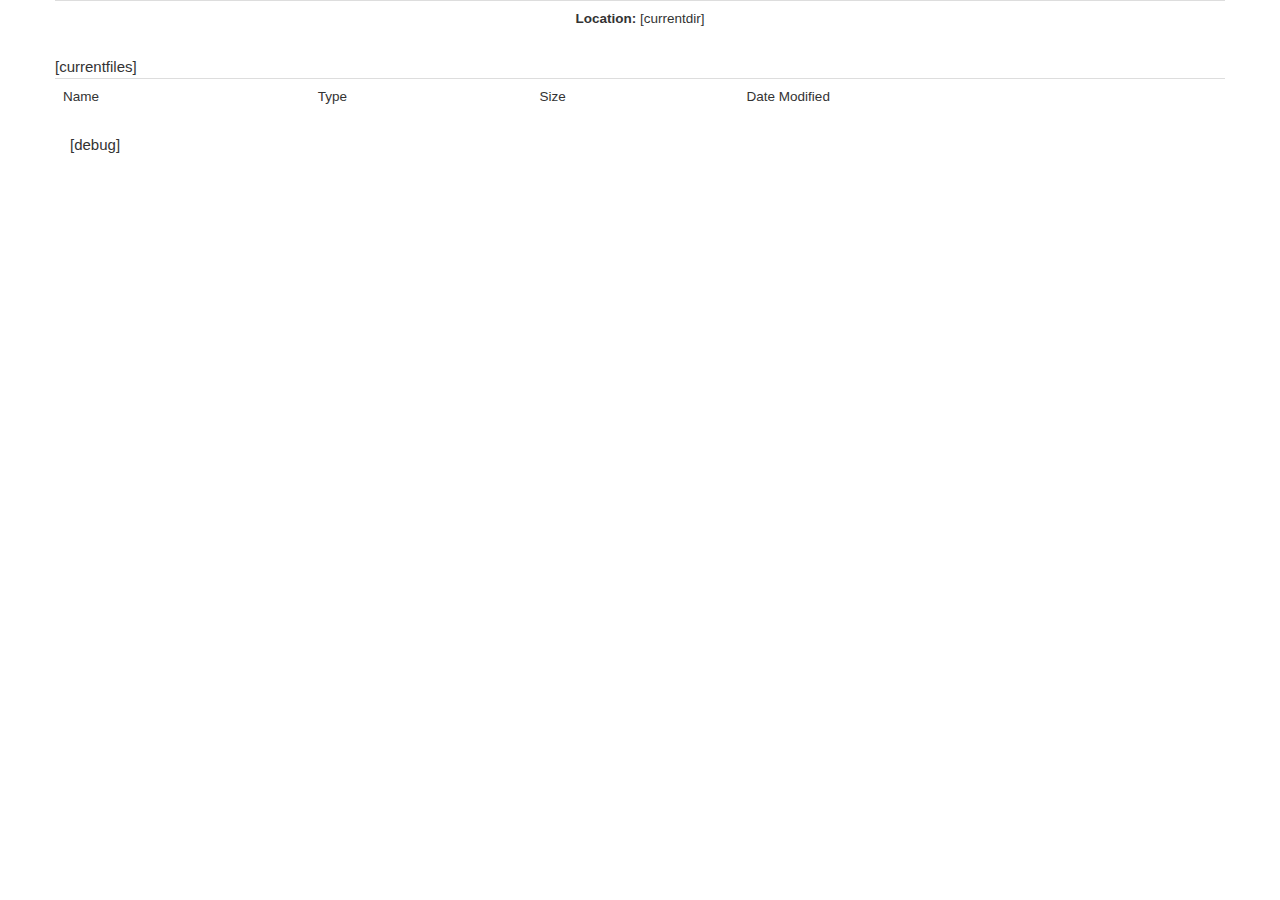
<file: browser.html>
<!DOCTYPE html>
<html>
    <head>
        <title>Media Player Remote</title>
        <meta charset="UTF-8">
        <meta name="viewport" content="width=device-width, initial-scale=1.0">

        <link rel="stylesheet" href="default.css">


        <!-- Latest compiled and minified CSS -->
        <link rel="stylesheet" href="bootstrap/css/bootstrap.min.css">

        <!-- Latest compiled and minified JavaScript -->
        <script type="text/javascript" src="bootstrap/js/jquery-1.11.3.min.js"></script>

        <!-- Latest compiled and minified JavaScript -->
        <script src="bootstrap/js/bootstrap.min.js"></script>
        
        <style>
            body{
                font-size: 15px;
            }
            .dirname{
                font-weight: bold;
            }
            
        </style>

    </head>
    <body>
        <div class="container">
            <div class="row">
                <table class="table table-responsive">
                    <tr>
                        <td class="align-center">
                            <strong>Location: </strong>[currentdir]
                        </td>
                    </tr>
                </table>
            </div>
            <span></span>
            <div class="row">
                <table class="table table-responsive">
                    <tr>
                        <th>Name</th>
                        <th>Type</th>
                        <th>Size</th>
                        <th>Date Modified</th>
                    </tr>
                    [currentfiles]
                </table>
            </div>
            [debug]
        </div>

    </body>
</html>
</file>
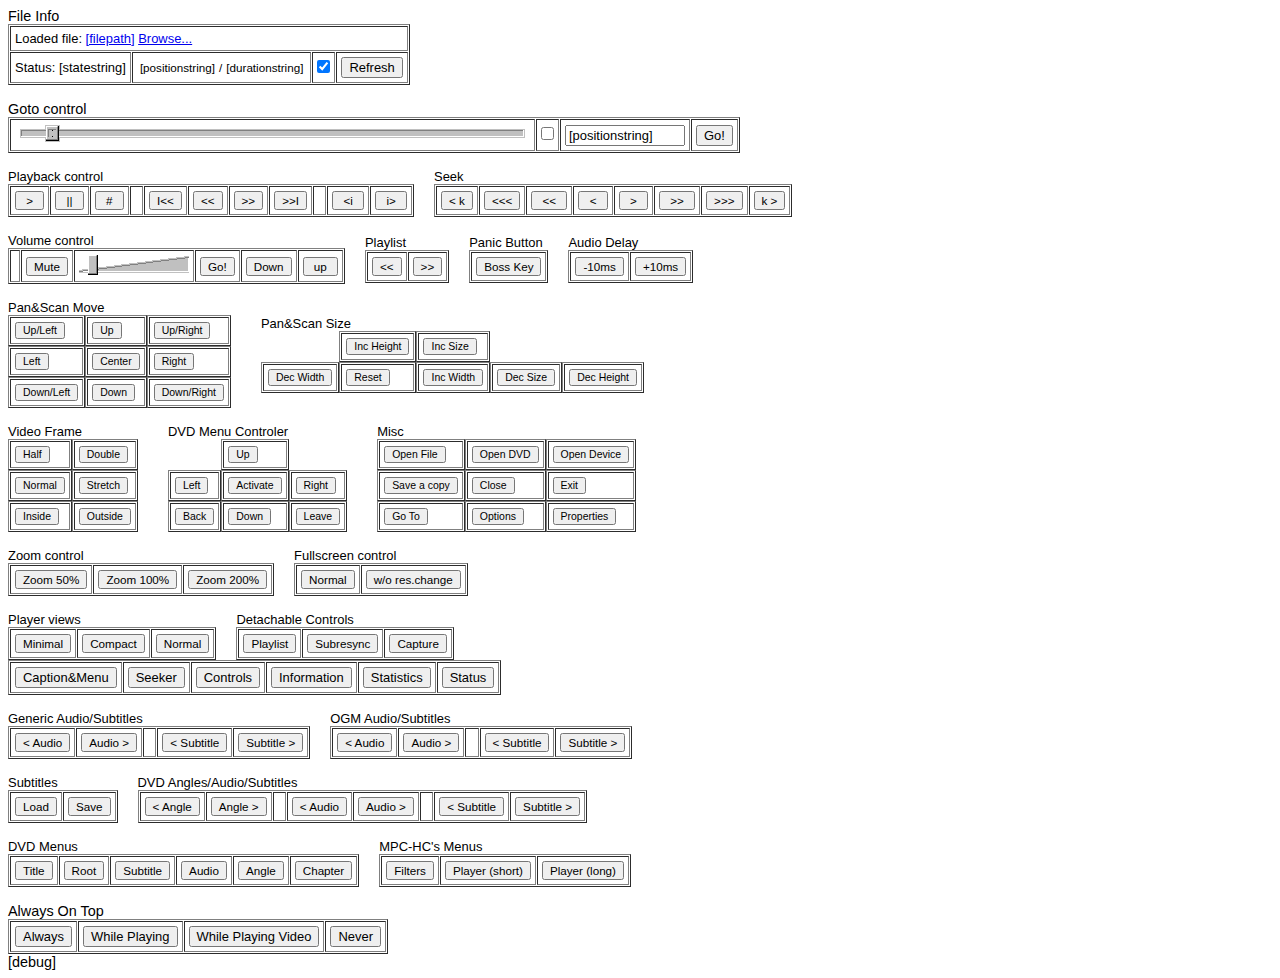
<file: controls.html>
<!DOCTYPE html>
<html lang="en">
    <head>
        <meta charset="utf-8">
        <title>MPC-HC WebServer - Controls</title>
        <link rel="stylesheet" href="default.css">
        <link rel="icon" href="favicon.ico">
        <script src="javascript.js"></script>
    </head>
<body onload='controlsInit("[filepatharg]", [position], [duration], [state], [playbackrate], [reloadtime], [volumelevel], [muted])'>
<!--[if lt IE 8]>
    <div class="browser-warning"><strong>Warning!</strong> You are using an <strong>outdated</strong> browser. Please <a href="http://browsehappy.com/">upgrade your browser</a> to improve your experience.</div>
<![endif]-->
<noscript>
    <p>
        <strong>JavaScript is disabled; some components may not work</strong>
    </p>
</noscript>
<div>
    <span>File Info</span>
    <table border="1" cellspacing="1" cellpadding="4">
        <tr>
            <td colspan="4">
                Loaded file:
                <a href="[browserpath]?path=[filepatharg]&amp;redir=[path]">[filepath]</a>
                <a href="[browserpath]?path=[filedirarg]">Browse...</a>
            </td>
        </tr>
        <tr>
            <td>Status: [statestring]</td>
            <td>
                <table>
                    <tr>
                        <td id="time">[positionstring]</td>
                        <td>/</td>
                        <td>[durationstring]</td>
                    </tr>
                </table>
            </td>
            <td class="text-center">
                <input type="checkbox" id="reloadenabled" checked>
            </td>
            <td class="text-center">
                <form action="[commandpath]" method="post">
                    <input type="submit" value="Refresh" name="submit" onclick="window.location=window.location; return false;">
                </form>
            </td>
        </tr>
    </table>
</div>
<br>
<div>
    <form action="[commandpath]" method="post">
        <input type="hidden" name="[wmcname]" value="-1">
        <span>Goto control</span>
        <noscript>
            <span>
                <strong>(position slider disabled)</strong>
            </span>
        </noscript>
        <table border="1" cellspacing="1" cellpadding="4">
            <tr>
                <td>
                    <table id="slider" border="0" cellspacing="0" cellpadding="0">
                        <tr>
                            <td><img id="c1" width="1" height="1" alt="1pix" src="img/1pix.png"></td>
                            <td><img id="c2" width="15" height="20" alt="slidergrip" src="img/slidergrip.png"></td>
                            <td><img id="c3" width="1" height="1" alt="1pix" src="img/1pix.png"></td>
                        </tr>
                    </table>
                </td>
                <td>
                    <input type="checkbox" id="SliderAutoScroll" onclick="if (sas.checked==true) {update(rpt,true); cpf.value=secondsToTS(rpt,5)}; return true;">
                </td>
                <td>
                    <noscript>
                        Goto...
                    </noscript>
                    <input id="pos" name="position" size="12" onfocus="sas.checked=false;" onkeypress="return positionUpdate()" value="[positionstring]">
                </td>
                <td>
                    <input type="submit" value="Go!" name="submit" onclick="postForm([setposcommand],'position',timeSyntax(cpf.value)); return false;">
                </td>
            </tr>
        </table>
    </form>
</div>
<br>
<div>
    <table border="0" cellspacing="0" cellpadding="0">
        <tr>
            <td>Playback control
                <table border="1" cellspacing="1" cellpadding="4">
                    <tr>
                        <td>
                            <form action="[commandpath]" method="post">
                                <input type="hidden" name="[wmcname]" value="887">
                                <input type="submit" value=" &gt; " title="Play" name="submit" onclick="postForm(887,'null',0); return false;">
                            </form>
                        </td>
                        <td>
                            <form action="[commandpath]" method="post">
                                <input type="hidden" name="[wmcname]" value="888">
                                <input type="submit" value=" || " title="Pause" name="submit" onclick="postForm(888,'null',0); return false;">
                            </form>
                        </td>
                        <td>
                            <form action="[commandpath]" method="post">
                                <input type="hidden" name="[wmcname]" value="890">
                                <input type="submit" value=" # " title="Stop" name="submit" onclick="postForm(890,'null',0); return false;">
                            </form>
                        </td>
                        <td>&nbsp;</td>
                        <td>
                            <form action="[commandpath]" method="post">
                                <input type="hidden" name="[wmcname]" value="921">
                                <input type="submit" value="I&lt;&lt;" title="Skip back" name="submit" onclick="postForm(921,'null',0); return false;">
                            </form>
                        </td>
                        <td>
                            <form action="[commandpath]" method="post">
                                <input type="hidden" name="[wmcname]" value="894">
                                <input type="submit" value="&lt;&lt;" title="Decrease speed" name="submit" onclick="postForm(894,'null',0); return false;">
                            </form>
                        </td>
                        <td>
                            <form action="[commandpath]" method="post">
                                <input type="hidden" name="[wmcname]" value="895">
                                <input type="submit" value="&gt;&gt;" title="Increase speed" name="submit" onclick="postForm(895,'null',0); return false;">
                            </form>
                        </td>
                        <td>
                            <form action="[commandpath]" method="post">
                                <input type="hidden" name="[wmcname]" value="922">
                                <input type="submit" value="&gt;&gt;I" title="Skip forward" name="submit" onclick="postForm(922,'null',0); return false;">
                            </form>
                        </td>
                        <td>&nbsp;</td>
                        <td>
                            <form action="[commandpath]" method="post">
                                <input type="hidden" name="[wmcname]" value="892">
                                <input type="submit" value=" &lt;i " title="Framestep back" name="submit" onclick="postForm(892,'null',0); return false;">
                            </form>
                        </td>
                        <td>
                            <form action="[commandpath]" method="post">
                                <input type="hidden" name="[wmcname]" value="891">
                                <input type="submit" value=" i&gt; " title="Framestep" name="submit" onclick="postForm(891,'null',0); return false;">
                            </form>
                        </td>
                    </tr>
                </table>
                <td width="20">&nbsp;</td>
                <td>Seek
                    <table border="1" cellspacing="1" cellpadding="4">
                        <tr>
                            <td>
                                <form action="[commandpath]" method="post">
                                    <input type="hidden" name="[wmcname]" value="897">
                                    <input type="submit" value="&lt; k" title="Jump Backward (keyframe)" name="submit" onclick="postForm(897,'null',0); return false;">
                                </form>
                            </td>
                            <td>
                                <form action="[commandpath]" method="post">
                                    <input type="hidden" name="[wmcname]" value="903">
                                    <input type="submit" value="&lt;&lt;&lt;" title="Jump Backward (large)" name="submit" onclick="postForm(903,'null',0); return false;">
                                </form>
                            </td>
                            <td>
                                <form action="[commandpath]" method="post">
                                    <input type="hidden" name="[wmcname]" value="901">
                                    <input type="submit" value=" &lt;&lt; " title="Jump Backward (medium)" name="submit" onclick="postForm(901,'null',0); return false;">
                                </form>
                            </td>
                            <td>
                                <form action="[commandpath]" method="post">
                                    <input type="hidden" name="[wmcname]" value="899">
                                    <input type="submit" value=" &lt; " title="Jump Backward (small)" name="submit" onclick="postForm(899,'null',0); return false;">
                                </form>
                            </td>
                            <td>
                                <form action="[commandpath]" method="post">
                                    <input type="hidden" name="[wmcname]" value="900">
                                    <input type="submit" value=" &gt; " title="Jump Forward (small)" name="submit" onclick="postForm(900,'null',0); return false;">
                                </form>
                            </td>
                            <td>
                                <form action="[commandpath]" method="post">
                                    <input type="hidden" name="[wmcname]" value="902">
                                    <input type="submit" value=" &gt;&gt; " title="Jump Forward (medium)" name="submit" onclick="postForm(902,'null',0); return false;">
                                </form>
                            </td>
                            <td>
                                <form action="[commandpath]" method="post">
                                    <input type="hidden" name="[wmcname]" value="904">
                                    <input type="submit" value="&gt;&gt;&gt;" title="Jump Forward (large)" name="submit" onclick="postForm(904,'null',0); return false;">
                                </form>
                            </td>
                            <td>
                                <form action="[commandpath]" method="post">
                                    <input type="hidden" name="[wmcname]" value="898">
                                    <input type="submit" value="k &gt;" title="Jump Forward (keyframe)" name="submit" onclick="postForm(898,'null',0); return false;">
                                </form>
                            </td>
                        </tr>
                    </table>
                </td>
        </tr>
    </table>
</div>
<br>
<div>
    <table border="0" cellspacing="0" cellpadding="0">
        <tr>
            <td>Volume control
                <noscript>
                    <strong> (integer between 0 &amp; 100)</strong>
                </noscript>
                <table border="1" cellspacing="1" cellpadding="4">
                    <tr>
                        <td id="muted" class="text-center"></td>
                        <td>
                            <form action="[commandpath]" method="post">
                                <input type="hidden" name="[wmcname]" value="909">
                                <input type="submit" value="Mute" name="submit" onclick="postForm(909,'null',0); return false;">
                            </form>
                        </td>
                        <td>
                            <table border="0" cellspacing="0" cellpadding="0">
                                <tr>
                                    <td>
                                        <table id="v" border="0" cellspacing="0" cellpadding="0">
                                            <tr>
                                                <td><img id="v1" width="1" height="1" alt="1pix" src="img/1pix.png"></td>
                                                <td><img id="v2" width="10" height="20" alt="vbs" src="img/vbs.png"></td>
                                                <td><img id="v3" width="1" height="1" alt="1pix" src="img/1pix.png"></td>
                                            </tr>
                                        </table>
                                    </td>
                                    <td>
                                        <noscript>
                                            <form action="[commandpath]" method="post">
                                                <input type="hidden" name="[wmcname]" value="[setvolumecommand]">
                                                <input name="volume" value="[volumelevel]" size="5">
                                            </form>
                                        </noscript>
                                    </td>
                                </tr>
                            </table>
                        </td>
                        <td>
                            <input type="submit" value="Go!" name="submit" onclick="postForm([setvolumecommand],'volume',volume); return true;">
                        </td>
                        <td>
                            <form action="[commandpath]" method="post">
                                <input type="hidden" name="[wmcname]" value="908">
                                <input type="submit" value="Down" name="submit" onclick="postForm(908,'null',0); return true;">
                            </form>
                        </td>
                        <td>
                            <form action="[commandpath]" method="post">
                                <input type="hidden" name="[wmcname]" value="907">
                                <input type="submit" value=" up " name="submit" onclick="postForm(907,'null',0); return true;">
                            </form>
                        </td>
                    </tr>
                </table>
            </td>
            <td width="20">&nbsp;</td>
            <td>Playlist
                <table border="1" cellspacing="1" cellpadding="4">
                    <tr>
                        <td>
                            <form action="[commandpath]" method="post">
                                <input type="hidden" name="[wmcname]" value="919">
                                <input type="submit" value="&lt;&lt;" title="Skip back" name="submit" onclick="postForm(919,'null',0); return false;">
                            </form>
                        </td>
                        <td>
                            <form action="[commandpath]" method="post">
                                <input type="hidden" name="[wmcname]" value="920">
                                <input type="submit" value="&gt;&gt;" title="Skip forward" name="submit" onclick="postForm(920,'null',0); return false;">
                            </form>
                        </td>
                    </tr>
                </table>
                <td width="20">&nbsp;</td>
                <td>Panic Button
                    <table border="1" cellspacing="1" cellpadding="4">
                        <tr>
                            <td>
                                <form action="[commandpath]" method="post">
                                    <input type="hidden" name="[wmcname]" value="944">
                                    <input type="submit" value="Boss Key" name="submit" onclick="postForm(944,'null',0); return false;">
                                </form>
                            </td>
                        </tr>
                    </table>
                </td>
                <td width="20">&nbsp;</td>
                <td>Audio Delay
                    <table border="1" cellspacing="1" cellpadding="4">
                        <tr>
                            <td>
                                <form action="[commandpath]" method="post">
                                    <input type="submit" value="-10ms" name="submit" onclick="postForm(906,'null',0); return false;">
                                    <input type="hidden" name="[wmcname]" value="906">
                                </form>
                            </td>
                            <td>
                                <form action="[commandpath]" method="post">
                                    <input type="hidden" name="[wmcname]" value="905">
                                    <input type="submit" value="+10ms" name="submit" onclick="postForm(905,'null',0); return false;">
                                </form>
                            </td>
                        </tr>
                    </table>
                </td>
        </tr>
    </table>
</div>
<br>
<div>
    <table border="0" cellspacing="0" cellpadding="0">
        <tr>
            <td>Pan&amp;Scan Move
                <table border="0" cellspacing="0" cellpadding="0">
                    <tr>
                        <td>
                            <table border="1" cellspacing="1" cellpadding="4" width="100%">
                                <tr>
                                    <td class="text-center">
                                        <form action="[commandpath]" method="post">
                                            <input type="hidden" name="[wmcname]" value="872">
                                            <input type="submit" value="Up/Left" name="submit" onclick="postForm(872,'null',0); return false;">
                                        </form>
                                    </td>
                                </tr>
                            </table>
                        </td>
                        <td>
                            <table border="1" cellspacing="1" cellpadding="4" width="100%">
                                <tr>
                                    <td class="text-center">
                                        <form action="[commandpath]" method="post">
                                            <input type="hidden" name="[wmcname]" value="870">
                                            <input type="submit" value="Up" name="submit" onclick="postForm(870,'null',0); return false;">
                                        </form>
                                    </td>
                                </tr>
                            </table>
                        </td>
                        <td>
                            <table border="1" cellspacing="1" cellpadding="4" width="100%">
                                <tr>
                                    <td class="text-center">
                                        <form action="[commandpath]" method="post">
                                            <input type="hidden" name="[wmcname]" value="873">
                                            <input type="submit" value="Up/Right" name="submit" onclick="postForm(873,'null',0); return false;">
                                        </form>
                                    </td>
                                </tr>
                            </table>
                        </td>
                    </tr>
                    <tr>
                        <td>
                            <table border="1" cellspacing="1" cellpadding="4" width="100%">
                                <tr>
                                    <td class="text-center">
                                        <form action="[commandpath]" method="post">
                                            <input type="hidden" name="[wmcname]" value="868">
                                            <input type="submit" value="Left" name="submit" onclick="postForm(868,'null',0); return false;">
                                        </form>
                                    </td>
                                </tr>
                            </table>
                        </td>
                        <td>
                            <table border="1" cellspacing="1" cellpadding="4">
                                <tr>
                                    <td>
                                        <form action="[commandpath]" method="post">
                                            <input type="hidden" name="[wmcname]" value="876">
                                            <input type="submit" value="Center" name="submit" onclick="postForm(876,'null',0); return false;">
                                        </form>
                                    </td>
                                </tr>
                            </table>
                        </td>
                        <td>
                            <table border="1" cellspacing="1" cellpadding="4" width="100%">
                                <tr>
                                    <td class="text-center">
                                        <form action="[commandpath]" method="post">
                                            <input type="hidden" name="[wmcname]" value="869">
                                            <input type="submit" value="Right" name="submit" onclick="postForm(869,'null',0); return false;">
                                        </form>
                                    </td>
                                </tr>
                            </table>
                        </td>
                    </tr>
                    <tr>
                        <td>
                            <table border="1" cellspacing="1" cellpadding="4">
                                <tr>
                                    <td>
                                        <form action="[commandpath]" method="post">
                                            <input type="hidden" name="[wmcname]" value="874">
                                            <input type="submit" value="Down/Left" name="submit" onclick="postForm(874,'null',0); return false;">
                                        </form>
                                    </td>
                                </tr>
                            </table>
                        </td>
                        <td>
                            <table border="1" cellspacing="1" cellpadding="4" width="100%">
                                <tr>
                                    <td class="text-center">
                                        <form action="[commandpath]" method="post">
                                            <input type="hidden" name="[wmcname]" value="871">
                                            <input type="submit" value="Down" name="submit" onclick="postForm(871,'null',0); return false;">
                                        </form>
                                    </td>
                                </tr>
                            </table>
                        </td>
                        <td>
                            <table border="1" cellspacing="1" cellpadding="4">
                                <tr>
                                    <td>
                                        <form action="[commandpath]" method="post">
                                            <input type="hidden" name="[wmcname]" value="875">
                                            <input type="submit" value="Down/Right" name="submit" onclick="postForm(875,'null',0); return false;">
                                        </form>
                                    </td>
                                </tr>
                            </table>
                        </td>
                    </tr>
                </table>
                <td width="30">&nbsp;</td>
                <td>Pan&amp;Scan Size
                    <table border="0" cellspacing="0" cellpadding="0">
                        <tr>
                            <td>&nbsp;</td>
                            <td>
                                <table border="1" cellspacing="1" cellpadding="4" width="100%">
                                    <tr>
                                        <td class="text-center">
                                            <form action="[commandpath]" method="post">
                                                <input type="hidden" name="[wmcname]" value="866">
                                                <input type="submit" value="Inc Height" name="submit" onclick="postForm(866,'null',0); return false;">
                                            </form>
                                        </td>
                                    </tr>
                                </table>
                            </td>
                            <td>
                                <table border="1" cellspacing="1" cellpadding="4" width="100%">
                                    <tr>
                                        <td class="text-center">
                                            <form action="[commandpath]" method="post">
                                                <input type="hidden" name="[wmcname]" value="862">
                                                <input type="submit" value="Inc Size" name="submit" onclick="postForm(862,'null',0); return false;">
                                            </form>
                                        </td>
                                    </tr>
                                </table>
                            </td>
                        </tr>
                        <tr>
                            <td>
                                <table border="1" cellspacing="1" cellpadding="4">
                                    <tr>
                                        <td>
                                            <form action="[commandpath]" method="post">
                                                <input type="hidden" name="[wmcname]" value="865">
                                                <input type="submit" value="Dec Width" name="submit" onclick="postForm(865,'null',0); return false;">
                                            </form>
                                        </td>
                                    </tr>
                                </table>
                            </td>
                            <td>
                                <table border="1" cellspacing="1" cellpadding="4" width="100%">
                                    <tr>
                                        <td class="text-center">
                                            <form action="[commandpath]" method="post">
                                                <input type="hidden" name="[wmcname]" value="861">
                                                <input type="submit" value="Reset" name="submit" onclick="postForm(861,'null',0); return false;">
                                            </form>
                                        </td>
                                    </tr>
                                </table>
                            </td>
                            <td>
                                <table border="1" cellspacing="1" cellpadding="4">
                                    <tr>
                                        <td>
                                            <form action="[commandpath]" method="post">
                                                <input type="hidden" name="[wmcname]" value="864">
                                                <input type="submit" value="Inc Width" name="submit" onclick="postForm(864,'null',0); return false;">
                                            </form>
                                        </td>
                                    </tr>
                                </table>
                            </td>
                            <td>
                                <table border="1" cellspacing="1" cellpadding="4" width="100%">
                                    <tr>
                                        <td class="text-center">
                                            <form action="[commandpath]" method="post">
                                                <input type="hidden" name="[wmcname]" value="863">
                                                <input type="submit" value="Dec Size" name="submit" onclick="postForm(863,'null',0); return false;">
                                            </form>
                                        </td>
                                    </tr>
                                </table>
                            </td>
                            <td>
                                <table border="1" cellspacing="1" cellpadding="4" width="100%">
                                    <tr>
                                        <td class="text-center">
                                            <form action="[commandpath]" method="post">
                                                <input type="hidden" name="[wmcname]" value="867">
                                                <input type="submit" value="Dec Height" name="submit" onclick="postForm(867,'null',0); return false;">
                                            </form>
                                        </td>
                                    </tr>
                                </table>
                            </td>
                            </tr>
                    </table>
                </td>
                </tr>
    </table>
</div>
<br>
<div>
    <table border="0" cellspacing="0" cellpadding="0">
        <tr>
            <td>Video Frame
                <table border="0" cellspacing="0" cellpadding="0">
                    <tr>
                        <td>
                            <table border="1" cellspacing="1" cellpadding="4" width="100%">
                                <tr>
                                    <td class="text-center">
                                        <form action="[commandpath]" method="post">
                                            <input type="hidden" name="[wmcname]" value="835">
                                            <input type="submit" value="Half" name="submit" onclick="postForm(835,'null',0); return false;">
                                        </form>
                                    </td>
                                </tr>
                            </table>
                        </td>
                        <td>
                            <table border="1" cellspacing="1" cellpadding="4" width="100%">
                                <tr>
                                    <td class="text-center">
                                        <form action="[commandpath]" method="post">
                                            <input type="hidden" name="[wmcname]" value="837">
                                            <input type="submit" value="Double" name="submit" onclick="postForm(837,'null',0); return false;">
                                        </form>
                                    </td>
                                </tr>
                            </table>
                        </td>
                    </tr>
                    <tr>
                        <td>
                            <table border="1" cellspacing="1" cellpadding="4" width="100%">
                                <tr>
                                    <td class="text-center">
                                        <form action="[commandpath]" method="post">
                                            <input type="hidden" name="[wmcname]" value="836">
                                            <input type="submit" value="Normal" name="submit" onclick="postForm(836,'null',0); return false;">
                                        </form>
                                    </td>
                                </tr>
                            </table>
                        </td>
                        <td>
                            <table border="1" cellspacing="1" cellpadding="4" width="100%">
                                <tr>
                                    <td class="text-center">
                                        <form action="[commandpath]" method="post">
                                            <input type="hidden" name="[wmcname]" value="838">
                                            <input type="submit" value="Stretch" name="submit" onclick="postForm(838,'null',0); return false;">
                                        </form>
                                    </td>
                                </tr>
                            </table>
                        </td>
                    </tr>
                    <tr>
                        <td>
                            <table border="1" cellspacing="1" cellpadding="4" width="100%">
                                <tr>
                                    <td class="text-center">
                                        <form action="[commandpath]" method="post">
                                            <input type="hidden" name="[wmcname]" value="839">
                                            <input type="submit" value="Inside" name="submit" onclick="postForm(839,'null',0); return false;">
                                        </form>
                                    </td>
                                </tr>
                            </table>
                        </td>
                        <td>
                            <table border="1" cellspacing="1" cellpadding="4" width="100%">
                                <tr>
                                    <td class="text-center">
                                        <form action="[commandpath]" method="post">
                                            <input type="hidden" name="[wmcname]" value="840">
                                            <input type="submit" value="Outside" name="submit" onclick="postForm(840,'null',0); return false;">
                                        </form>
                                    </td>
                                </tr>
                            </table>
                        </td>
                    </tr>
                </table>
                <td width="30"></td>
                <td>DVD Menu Controler
                    <table border="0" cellspacing="0" cellpadding="0">
                        <tr>
                            <td>&nbsp;</td>
                            <td>
                                <table border="1" cellspacing="1" cellpadding="4" width="100%">
                                    <tr>
                                        <td class="text-center">
                                            <form action="[commandpath]" method="post">
                                                <input type="hidden" name="[wmcname]" value="931">
                                                <input type="submit" value="Up" name="submit" onclick="postForm(931,'null',0); return false;">
                                            </form>
                                        </td>
                                    </tr>
                                </table>
                            </td>
                            <td>&nbsp;</td>
                        </tr>
                        <tr>
                            <td>
                                <table border="1" cellspacing="1" cellpadding="4" width="100%">
                                    <tr>
                                        <td class="text-center">
                                            <form action="[commandpath]" method="post">
                                                <input type="hidden" name="[wmcname]" value="929">
                                                <input type="submit" value="Left" name="submit" onclick="postForm(929,'null',0); return false;">
                                            </form>
                                        </td>
                                    </tr>
                                </table>
                            </td>
                            <td>
                                <table border="1" cellspacing="1" cellpadding="4">
                                    <tr>
                                        <td>
                                            <form action="[commandpath]" method="post">
                                                <input type="hidden" name="[wmcname]" value="933">
                                                <input type="submit" value="Activate" name="submit" onclick="postForm(933,'null',0); return false;">
                                            </form>
                                        </td>
                                    </tr>
                                </table>
                            </td>
                            <td>
                                <table border="1" cellspacing="1" cellpadding="4" width="100%">
                                    <tr>
                                        <td class="text-center">
                                            <form action="[commandpath]" method="post">
                                                <input type="hidden" name="[wmcname]" value="930">
                                                <input type="submit" value="Right" name="submit" onclick="postForm(930,'null',0); return false;">
                                            </form>
                                        </td>
                                    </tr>
                                </table>
                            </td>
                        </tr>
                        <tr>
                            <td>
                                <table border="1" cellspacing="1" cellpadding="4">
                                    <tr>
                                        <td>
                                            <form action="[commandpath]" method="post">
                                                <input type="hidden" name="[wmcname]" value="934">
                                                <input type="submit" value="Back" name="submit" onclick="postForm(934,'null',0); return false;">
                                            </form>
                                        </td>
                                    </tr>
                                </table>
                            </td>
                            <td>
                                <table border="1" cellspacing="1" cellpadding="4" width="100%">
                                    <tr>
                                        <td class="text-center">
                                            <form action="[commandpath]" method="post">
                                                <input type="hidden" name="[wmcname]" value="932">
                                                <input type="submit" value="Down" name="submit" onclick="postForm(932,'null',0); return false;">
                                            </form>
                                        </td>
                                    </tr>
                                </table>
                            </td>
                            <td>
                                <table border="1" cellspacing="1" cellpadding="4">
                                    <tr>
                                        <td>
                                            <form action="[commandpath]" method="post">
                                                <input type="hidden" name="[wmcname]" value="935">
                                                <input type="submit" value="Leave" name="submit" onclick="postForm(935,'null',0); return false;">
                                            </form>
                                        </td>
                                    </tr>
                                </table>
                            </td>
                    </table>
                    <td width="30">&nbsp;</td>
                    <td>Misc
                        <table border="0" cellspacing="0" cellpadding="0">
                            <tr>
                                <td>
                                    <table border="1" cellspacing="1" cellpadding="4" width="100%">
                                        <tr>
                                            <td class="text-center">
                                                <form action="[commandpath]" method="post">
                                                    <input type="hidden" name="[wmcname]" value="800">
                                                    <input type="submit" value="Open File" name="submit" onclick="postForm(800,'null',0); return false;">
                                                </form>
                                            </td>
                                        </tr>
                                    </table>
                                </td>
                                <td>
                                    <table border="1" cellspacing="1" cellpadding="4" width="100%">
                                        <tr>
                                            <td class="text-center">
                                                <form action="[commandpath]" method="post">
                                                    <input type="hidden" name="[wmcname]" value="801">
                                                    <input type="submit" value="Open DVD" name="submit" onclick="postForm(801,'null',0); return false;">
                                                </form>
                                            </td>
                                        </tr>
                                    </table>
                                </td>
                                <td>
                                    <table border="1" cellspacing="1" cellpadding="4" width="100%">
                                        <tr>
                                            <td class="text-center">
                                                <form action="[commandpath]" method="post">
                                                    <input type="hidden" name="[wmcname]" value="802">
                                                    <input type="submit" value="Open Device" name="submit" onclick="postForm(802,'null',0); return false;">
                                                </form>
                                            </td>
                                        </tr>
                                    </table>
                                </td>
                            </tr>
                            <tr>
                                <td>
                                    <table border="1" cellspacing="1" cellpadding="4" width="100%">
                                        <tr>
                                            <td class="text-center">
                                                <form action="[commandpath]" method="post">
                                                    <input type="hidden" name="[wmcname]" value="805">
                                                    <input type="submit" value="Save a copy" name="submit" onclick="postForm(805,'null',0); return false;">
                                                </form>
                                            </td>
                                        </tr>
                                    </table>
                                </td>
                                <td>
                                    <table border="1" cellspacing="1" cellpadding="4" width="100%">
                                        <tr>
                                            <td class="text-center">
                                                <form action="[commandpath]" method="post">
                                                    <input type="hidden" name="[wmcname]" value="804">
                                                    <input type="submit" value="Close" name="submit" onclick="postForm(804,'null',0); return false;">
                                                </form>
                                            </td>
                                        </tr>
                                    </table>
                                </td>
                                <td>
                                    <table border="1" cellspacing="1" cellpadding="4" width="100%">
                                        <tr>
                                            <td class="text-center">
                                                <form action="[commandpath]" method="post">
                                                    <input type="hidden" name="[wmcname]" value="816">
                                                    <input type="submit" value="Exit" name="submit" onclick="postForm(816,'null',0); return false;">
                                                </form>
                                            </td>
                                        </tr>
                                    </table>
                                </td>
                            </tr>
                            <tr>
                                <td>
                                    <table border="1" cellspacing="1" cellpadding="4" width="100%">
                                        <tr>
                                            <td class="text-center">
                                                <form action="[commandpath]" method="post">
                                                    <input type="hidden" name="[wmcname]" value="893">
                                                    <input type="submit" value="Go To" name="submit" onclick="postForm(893,'null',0); return false;">
                                                </form>
                                            </td>
                                        </tr>
                                    </table>
                                </td>
                                <td>
                                    <table border="1" cellspacing="1" cellpadding="4" width="100%">
                                        <tr>
                                            <td class="text-center">
                                                <form action="[commandpath]" method="post">
                                                    <input type="hidden" name="[wmcname]" value="886">
                                                    <input type="submit" value="Options" name="submit" onclick="postForm(886,'null',0); return false;">
                                                </form>
                                            </td>
                                        </tr>
                                    </table>
                                </td>
                                <td>
                                    <table border="1" cellspacing="1" cellpadding="4" width="100%">
                                        <tr>
                                            <td class="text-center">
                                                <form action="[commandpath]" method="post">
                                                    <input type="hidden" name="[wmcname]" value="814">
                                                    <input type="submit" value="Properties" name="submit" onclick="postForm(814,'null',0); return false;">
                                                </form>
                                            </td>
                                        </tr>
                                    </table>
                                </td>
                        </table>
                    </td>
                    </tr>
    </table>
</div>
<br>
<div>
    <table border="0" cellspacing="0" cellpadding="0">
        <tr>
            <td>Zoom control
                <table border="1" cellspacing="1" cellpadding="4">
                    <tr>
                        <td>
                            <form action="[commandpath]" method="post">
                                <input type="hidden" name="[wmcname]" value="832">
                                <input type="submit" value="Zoom 50%" name="submit" onclick="postForm(832,'null',0); return false;">
                            </form>
                        </td>
                        <td>
                            <form action="[commandpath]" method="post">
                                <input type="hidden" name="[wmcname]" value="833">
                                <input type="submit" value="Zoom 100%" name="submit" onclick="postForm(833,'null',0); return false;">
                            </form>
                        </td>
                        <td>
                            <form action="[commandpath]" method="post">
                                <input type="hidden" name="[wmcname]" value="834">
                                <input type="submit" value="Zoom 200%" name="submit" onclick="postForm(834,'null',0); return false;">
                            </form>
                        </td>
                    </tr>
                </table>
            </td>
            <td width="20">&nbsp;</td>
            <td>Fullscreen control
                <table border="1" cellspacing="1" cellpadding="4">
                    <tr>
                        <td>
                            <form action="[commandpath]" method="post">
                                <input type="hidden" name="[wmcname]" value="830">
                                <input type="submit" value="Normal" name="submit" onclick="postForm(830,'null',0); return false;">
                            </form>
                        </td>
                        <td>
                            <form action="[commandpath]" method="post">
                                <input type="hidden" name="[wmcname]" value="831">
                                <input type="submit" value="w/o res.change" name="submit" onclick="postForm(831,'null',0); return false;">
                            </form>
                        </td>
                    </tr>
                </table>
            </td>
        </tr>
    </table>
</div>
<br>
<div>
    <table border="0" cellspacing="0" cellpadding="0">
        <tr>
            <td>Player views
                <table border="1" cellspacing="1" cellpadding="4">
                    <tr>
                        <td>
                            <form action="[commandpath]" method="post">
                                <input type="hidden" name="[wmcname]" value="827">
                                <input type="submit" value="Minimal" name="submit" onclick="postForm(827,'null',0); return false;">
                            </form>
                        </td>
                        <td>
                            <form action="[commandpath]" method="post">
                                <input type="hidden" name="[wmcname]" value="828">
                                <input type="submit" value="Compact" name="submit" onclick="postForm(828,'null',0); return false;">
                            </form>
                        </td>
                        <td>
                            <form action="[commandpath]" method="post">
                                <input type="hidden" name="[wmcname]" value="829">
                                <input type="submit" value="Normal" name="submit" onclick="postForm(829,'null',0); return false;">
                            </form>
                        </td>
                    </tr>
                </table>
            </td>
            <td width="20"></td>
            <td>Detachable Controls
                <table border="1" cellspacing="1" cellpadding="4">
                    <tr>
                        <td>
                            <form action="[commandpath]" method="post">
                                <input type="hidden" name="[wmcname]" value="824">
                                <input type="submit" value="Playlist" name="submit" onclick="postForm(824,'null',0); return false;">
                            </form>
                        </td>
                        <td>
                            <form action="[commandpath]" method="post">
                                <input type="hidden" name="[wmcname]" value="823">
                                <input type="submit" value="Subresync" name="submit" onclick="postForm(823,'null',0); return false;">
                            </form>
                        </td>
                        <td>
                            <form action="[commandpath]" method="post">
                                <input type="hidden" name="[wmcname]" value="825">
                                <input type="submit" value="Capture" name="submit" onclick="postForm(825,'null',0); return false;">
                            </form>
                        </td>
                    </tr>
                </table>
            </td>
        </tr>
    </table>
    <table border="1" cellspacing="1" cellpadding="4">
        <tr>
            <td>
                <form action="[commandpath]" method="post">
                    <input type="hidden" name="[wmcname]" value="817">
                    <input type="submit" value="Caption&amp;Menu" name="submit" onclick="postForm(817,'null',0); return false;">
                </form>
            </td>
            <td>
                <form action="[commandpath]" method="post">
                    <input type="hidden" name="[wmcname]" value="818">
                    <input type="submit" value="Seeker" name="submit" onclick="postForm(818,'null',0); return false;">
                </form>
            </td>
            <td>
                <form action="[commandpath]" method="post">
                    <input type="hidden" name="[wmcname]" value="819">
                    <input type="submit" value="Controls" name="submit" onclick="postForm(819,'null',0); return false;">
                </form>
            </td>
            <td>
                <form action="[commandpath]" method="post">
                    <input type="hidden" name="[wmcname]" value="820">
                    <input type="submit" value="Information" name="submit" onclick="postForm(820,'null',0); return false;">
                </form>
            </td>
            <td>
                <form action="[commandpath]" method="post">
                    <input type="hidden" name="[wmcname]" value="821">
                    <input type="submit" value="Statistics" name="submit" onclick="postForm(821,'null',0); return false;">
                </form>
            </td>
            <td>
                <form action="[commandpath]" method="post">
                    <input type="hidden" name="[wmcname]" value="822">
                    <input type="submit" value="Status" name="submit" onclick="postForm(822,'null',0); return false;">
                </form>
            </td>
        </tr>
    </table>
</div>
<br>
<div>
    <table border="0" cellspacing="0" cellpadding="0">
        <tr>
            <td>Generic Audio/Subtitles
                <table border="1" cellspacing="1" cellpadding="4">
                    <tr>
                        <td>
                            <form action="[commandpath]" method="post">
                                <input type="hidden" name="[wmcname]" value="953">
                                <input type="submit" value="&lt; Audio" name="submit" onclick="postForm(953,'null',0); return false;">
                            </form>
                        </td>
                        <td>
                            <form action="[commandpath]" method="post">
                                <input type="hidden" name="[wmcname]" value="952">
                                <input type="submit" value="Audio &gt;" name="submit" onclick="postForm(952,'null',0); return false;">
                            </form>
                        </td>
                        <td>&nbsp;</td>
                        <td>
                            <form action="[commandpath]" method="post">
                                <input type="hidden" name="[wmcname]" value="955">
                                <input type="submit" value="&lt; Subtitle" name="submit" onclick="postForm(955,'null',0); return false;">
                            </form>
                        </td>
                        <td>
                            <form action="[commandpath]" method="post">
                                <input type="hidden" name="[wmcname]" value="954">
                                <input type="submit" value="Subtitle &gt;" name="submit" onclick="postForm(954,'null',0); return false;">
                            </form>
                        </td>
                    </tr>
                </table>
            </td>
            <td width="20">&nbsp;</td>
            <td>
                <!-- p TODO -->OGM Audio/Subtitles
                <table border="1" cellspacing="1" cellpadding="4">
                    <tr>
                        <td>
                            <form action="[commandpath]" method="post">
                                <input type="hidden" name="[wmcname]" value="958">
                                <input type="submit" value="&lt; Audio" name="submit" onclick="postForm(958,'null',0); return false;">
                            </form>
                        </td>
                        <td>
                            <form action="[commandpath]" method="post">
                                <input type="hidden" name="[wmcname]" value="957">
                                <input type="submit" value="Audio &gt;" name="submit" onclick="postForm(957,'null',0); return false;">
                            </form>
                        </td>
                        <td>&nbsp;</td>
                        <td>
                            <form action="[commandpath]" method="post">
                                <input type="hidden" name="[wmcname]" value="960">
                                <input type="submit" value="&lt; Subtitle" name="submit" onclick="postForm(960,'null',0); return false;">
                            </form>
                        </td>
                        <td>
                            <form action="[commandpath]" method="post">
                                <input type="hidden" name="[wmcname]" value="959">
                                <input type="submit" value="Subtitle &gt;" name="submit" onclick="postForm(959,'null',0); return false;">
                            </form>
                        </td>
                    </tr>
                </table>
            </td>
        </tr>
    </table>
</div>
<br>
<div>
    <table border="0" cellspacing="0" cellpadding="0">
        <tr>
            <td>Subtitles
                <table border="1" cellspacing="1" cellpadding="4">
                    <tr>
                        <td>
                            <form action="[commandpath]" method="post">
                                <input type="hidden" name="[wmcname]" value="809">
                                <input type="submit" value="Load" name="submit" onclick="postForm(809,'null',0); return false;">
                            </form>
                        </td>
                        <td>
                            <form action="[commandpath]" method="post">
                                <input type="hidden" name="[wmcname]" value="810">
                                <input type="submit" value="Save" name="submit" onclick="postForm(810,'null',0); return false;">
                            </form>
                        </td>
                    </tr>
                </table>
            </td>
            <td width="20">&nbsp;</td>
            <td>DVD Angles/Audio/Subtitles
                    <table border="1" cellspacing="1" cellpadding="4">
                    <tr>
                        <td>
                            <form action="[commandpath]" method="post">
                                <input type="hidden" name="[wmcname]" value="962">
                                <input type="submit" value="&lt; Angle" name="submit" onclick="postForm(962,'null',0); return false;">
                            </form>
                        </td>
                        <td>
                            <form action="[commandpath]" method="post">
                                <input type="hidden" name="[wmcname]" value="961">
                                <input type="submit" value="Angle &gt;" name="submit" onclick="postForm(961,'null',0); return false;">
                            </form>
                        </td>
                        <td>&nbsp;</td>
                        <td>
                            <form action="[commandpath]" method="post">
                                <input type="hidden" name="[wmcname]" value="964">
                                <input type="submit" value="&lt; Audio" name="submit" onclick="postForm(964,'null',0); return false;">
                            </form>
                        </td>
                        <td>
                            <form action="[commandpath]" method="post">
                                <input type="hidden" name="[wmcname]" value="963">
                                <input type="submit" value="Audio &gt;" name="submit" onclick="postForm(963,'null',0); return false;">
                            </form>
                        </td>
                        <td>&nbsp;</td>
                        <td>
                            <form action="[commandpath]" method="post">
                                <input type="hidden" name="[wmcname]" value="966">
                                <input type="submit" value="&lt; Subtitle" name="submit" onclick="postForm(966,'null',0); return false;">
                            </form>
                        </td>
                        <td>
                            <form action="[commandpath]" method="post">
                                <input type="hidden" name="[wmcname]" value="965">
                                <input type="submit" value="Subtitle &gt;" name="submit" onclick="postForm(965,'null',0); return false;">
                            </form>
                        </td>
                    </tr>
                </table>
            </td>
        </tr>
    </table>
</div>
<br>
<div>
    <table border="0" cellspacing="0" cellpadding="0">
        <tr>
            <td>DVD Menus
                <table border="1" cellspacing="1" cellpadding="4">
                    <tr>
                        <td>
                            <form action="[commandpath]" method="post">
                                <input type="hidden" name="[wmcname]" value="923">
                                <input type="submit" value="Title" name="submit" onclick="postForm(923,'null',0); return false;">
                            </form>
                        </td>
                        <td>
                            <form action="[commandpath]" method="post">
                                <input type="hidden" name="[wmcname]" value="924">
                                <input type="submit" value="Root" name="submit" onclick="postForm(924,'null',0); return false;">
                            </form>
                        </td>
                        <td>
                            <form action="[commandpath]" method="post">
                                <input type="hidden" name="[wmcname]" value="925">
                                <input type="submit" value="Subtitle" name="submit" onclick="postForm(925,'null',0); return false;">
                            </form>
                        </td>
                        <td>
                            <form action="[commandpath]" method="post">
                                <input type="hidden" name="[wmcname]" value="926">
                                <input type="submit" value="Audio" name="submit" onclick="postForm(926,'null',0); return false;">
                            </form>
                        </td>
                        <td>
                            <form action="[commandpath]" method="post">
                                <input type="hidden" name="[wmcname]" value="927">
                                <input type="submit" value="Angle" name="submit" onclick="postForm(927,'null',0); return false;">
                            </form>
                        </td>
                        <td>
                            <form action="[commandpath]" method="post">
                                <input type="hidden" name="[wmcname]" value="928">
                                <input type="submit" value="Chapter" name="submit" onclick="postForm(928,'null',0); return false;">
                            </form>
                        </td>
                    </tr>
                </table>
            </td>
            <td width="20">&nbsp;</td>
            <td>MPC-HC's Menus
                <table border="1" cellspacing="1" cellpadding="4">
                    <tr>
                        <td>
                            <form action="[commandpath]" method="post">
                                <input type="hidden" name="[wmcname]" value="951">
                                <input type="submit" value="Filters" name="submit" onclick="postForm(951,'null',0); return false;">
                            </form>
                        </td>
                        <td>
                            <form action="[commandpath]" method="post">
                                <input type="hidden" name="[wmcname]" value="949">
                                <input type="submit" value="Player (short)" name="submit" onclick="postForm(949,'null',0); return false;">
                            </form>
                        </td>
                        <td>
                            <form action="[commandpath]" method="post">
                                <input type="hidden" name="[wmcname]" value="950">
                                <input type="submit" value="Player (long)" name="submit" onclick="postForm(950,'null',0); return false;">
                            </form>
                        </td>
                    </tr>
                </table>
            </td>
        </tr>
    </table>
</div>
<br>
<div>
    <span>Always On Top</span>
    <table border="1" cellspacing="1" cellpadding="4">
        <tr>
            <td>
                <form action="[commandpath]" method="post">
                    <input type="hidden" name="[wmcname]" value="884">
                    <input type="submit" value="Always" name="submit" onclick="postForm(884,'null',0); return false;">
                </form>
            </td>
            <td>
                <form action="[commandpath]" method="post">
                    <input type="hidden" name="[wmcname]" value="885">
                    <input type="submit" value="While Playing" name="submit" onclick="postForm(885,'null',0); return false;">
                </form>
            </td>
            <td>
                <form action="[commandpath]" method="post">
                    <input type="hidden" name="[wmcname]" value="886">
                    <input type="submit" value="While Playing Video" name="submit" onclick="postForm(886,'null',0); return false;">
                </form>
            </td>
            <td>
                <form action="[commandpath]" method="post">
                    <input type="hidden" name="[wmcname]" value="883">
                    <input type="submit" value="Never" name="submit" onclick="postForm(883,'null',0); return false;">
                </form>
            </td>
        </tr>
    </table>
    <form id="ef" action="[commandpath]" method="post">
        <input id="fwmc" type="hidden" name="[wmcname]" value="-2">
        <input id="fextra" type="hidden" name="extra" value="">
    </form>
</div>
[debug]
</body>
</html>
</file>
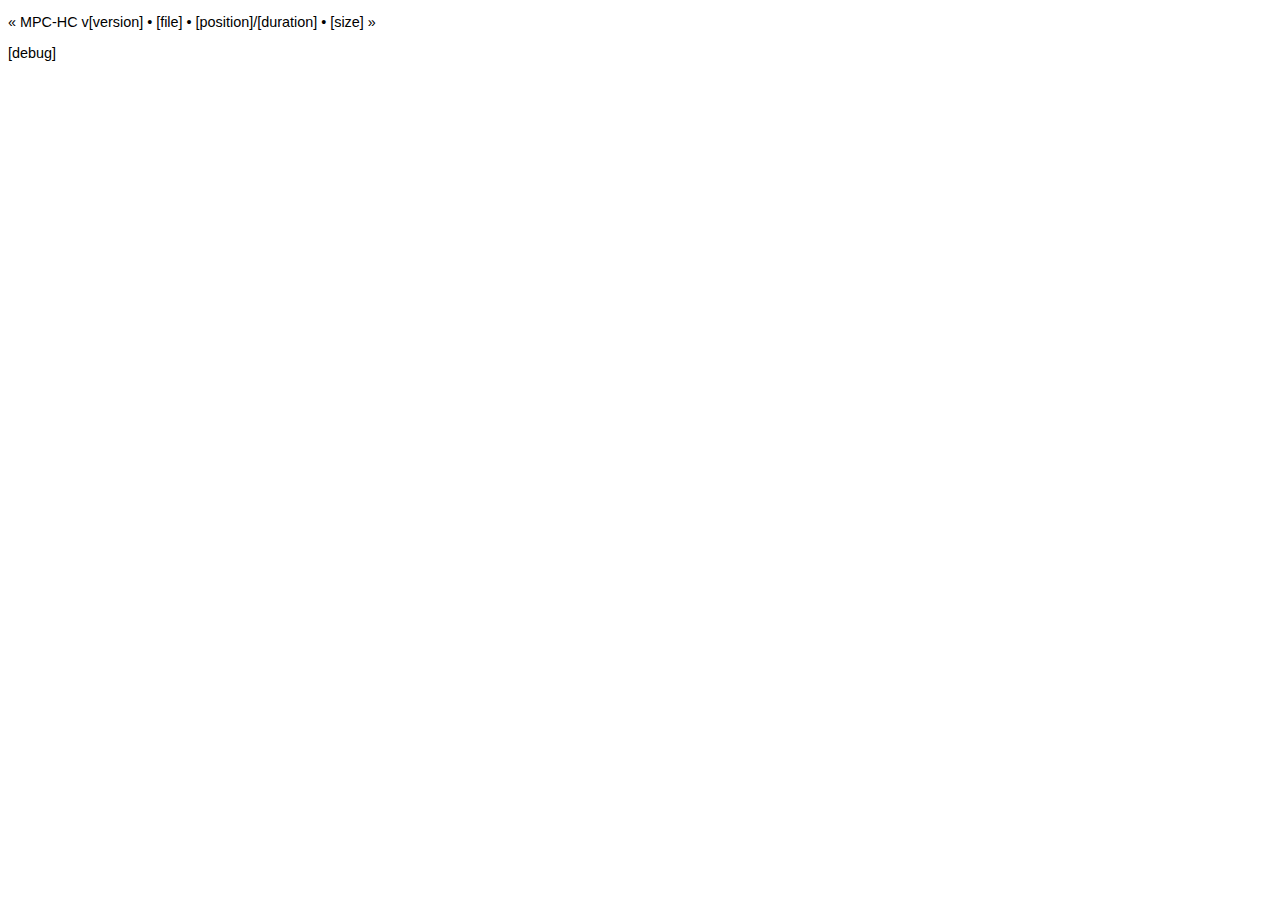
<file: info.html>
<!DOCTYPE html>
<html lang="en">
    <head>
        <meta charset="utf-8">
        <title>MPC-HC Web Server - Info</title>
        <link rel="stylesheet" href="default.css">
        <link rel="icon" href="favicon.ico">
    </head>
    <body>
        <!--[if lt IE 8]>
            <div class="browser-warning"><strong>Warning!</strong> You are using an <strong>outdated</strong> browser. Please <a href="http://browsehappy.com/">upgrade your browser</a> to improve your experience.</div>
        <![endif]-->
        <!-- The mpchc_np id is used by the mIRC and Python now playing snippet -->
        <p id="mpchc_np">&laquo; MPC-HC v[version] &bull; [file] &bull; [position]/[duration] &bull; [size] &raquo;</p>
[debug]
    </body>
</html>
</file>
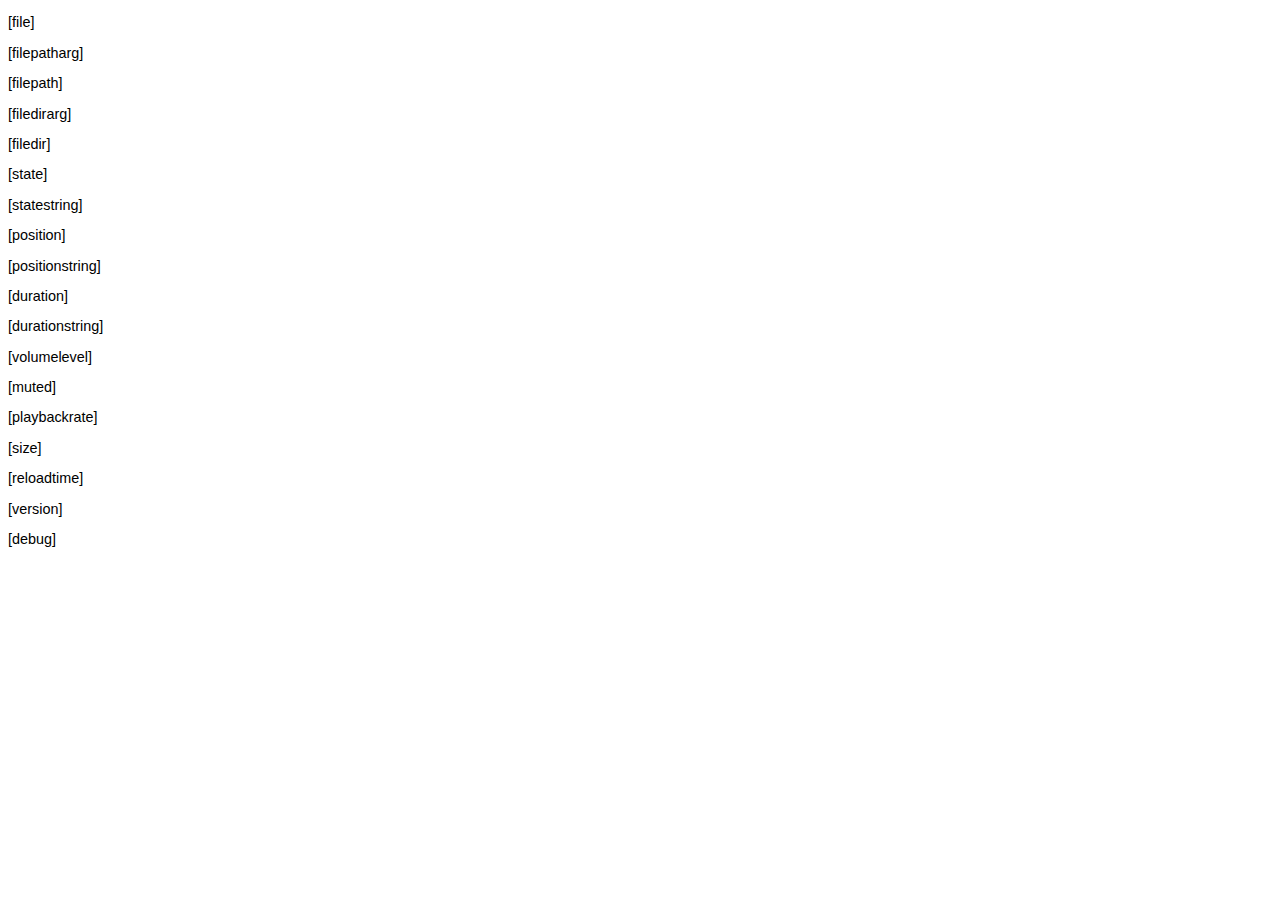
<file: variables.html>
<!DOCTYPE html>
<html lang="en">
    <head>
        <meta charset="utf-8">
        <title>MPC-HC WebServer - Variables</title>
        <link rel="stylesheet" href="default.css">
        <link rel="icon" href="favicon.ico">
    </head>
    <body>
        <!--[if lt IE 8]>
            <div class="browser-warning"><strong>Warning!</strong> You are using an <strong>outdated</strong> browser. Please <a href="http://browsehappy.com/">upgrade your browser</a> to improve your experience.</div>
        <![endif]-->
        <p id="file">[file]</p>
        <p id="filepatharg">[filepatharg]</p>
        <p id="filepath">[filepath]</p>
        <p id="filedirarg">[filedirarg]</p>
        <p id="filedir">[filedir]</p>
        <p id="state">[state]</p>
        <p id="statestring">[statestring]</p>
        <p id="position">[position]</p>
        <p id="positionstring">[positionstring]</p>
        <p id="duration">[duration]</p>
        <p id="durationstring">[durationstring]</p>
        <p id="volumelevel">[volumelevel]</p>
        <p id="muted">[muted]</p>
        <p id="playbackrate">[playbackrate]</p>
        <p id="size">[size]</p>
        <p id="reloadtime">[reloadtime]</p>
        <p id="version">[version]</p>
[debug]
    </body>
</html>
</file>
<file: default.css>
/*! normalize.css v2.1.3 | MIT License | git.io/normalize */
article,aside,details,figcaption,figure,footer,header,hgroup,main,nav,section,summary{display:block}
audio,canvas,video{display:inline-block}
audio:not([controls]){display:none;height:0}
[hidden],template{display:none}
html{font-family:sans-serif;-ms-text-size-adjust:100%;-webkit-text-size-adjust:100%}
a{background:transparent}
a:focus{outline:thin dotted}
a:active,a:hover{outline:0}
h1{font-size:2em;margin:.67em 0}
abbr[title]{border-bottom:1px dotted}
b,strong{font-weight:700}
dfn{font-style:italic}
hr{-moz-box-sizing:content-box;box-sizing:content-box;height:0}
mark{background:#ff0;color:#000}
code,kbd,pre,samp{font-family:monospace,serif;font-size:1em}
pre{white-space:pre-wrap}
q{quotes:"\201C" "\201D" "\2018" "\2019"}
small{font-size:80%}
sub,sup{font-size:75%;line-height:0;position:relative;vertical-align:baseline}
sup{top:-.5em}
sub{bottom:-.25em}
img{border:0}
svg:not(:root){overflow:hidden}
figure{margin:0}
fieldset{border:1px solid silver;margin:0 2px;padding:.35em .625em .75em}
legend{border:0;padding:0}
button,input,select,textarea{font-family:inherit;font-size:100%;margin:0}
button,input{line-height:normal}
button,select{text-transform:none}
button,html input[type=button],input[type=reset],input[type=submit]{-webkit-appearance:button;cursor:pointer}
button[disabled],html input[disabled]{cursor:default}
input[type=checkbox],input[type=radio]{box-sizing:border-box;padding:0}
input[type=search]{-webkit-appearance:textfield;-moz-box-sizing:content-box;-webkit-box-sizing:content-box;box-sizing:content-box}
input[type=search]::-webkit-search-cancel-button,input[type=search]::-webkit-search-decoration{-webkit-appearance:none}
button::-moz-focus-inner,input::-moz-focus-inner{border:0;padding:0}
textarea{overflow:auto;vertical-align:top}
/* END OF normalize.css 2.1.3 */


body,
th,
td,
.sectionInfo {
	font: 0.9em Arial, Verdana, Helvetica, Sans-Serif;
}

img {
	margin: 0;
	padding: 0;
}

#player {
	margin: 0 auto;
}

#player,
#player table,
#player td,
#player th {
	border-collapse: separate;
	border-spacing: 0;
	padding: 0;
}

#player td {
	font: 13px Sans-Serif;
}

#header td {
	height: 30px;
}

#headerIcon {
	background: url(img/headericon.png) no-repeat;
	width: 22px;
}

#headerBack {
	background: url(img/headerback.png) repeat-x;
	color: white;
	font-weight: bold !important;
}

#headerClose {
	background: url(img/headerclose.png) no-repeat;
	width: 28px;
}

#durstr,
#posstr,
#status,
#title {
	display: inline;
}

#menu td {
	font-size: 12px;
	padding: 2px 6px;
}

#menu-help {
	width: 100%;
}

#controlbar,
#menu {
	background-color: #ECE6D4;
	width: 100%;
}

#statusbar {
	-webkit-box-sizing: border-box;
	-moz-box-sizing: border-box;
	box-sizing: border-box;
	padding: 4px 2px 1px 2px !important;
	width: 100%;
}

#statusbar td {
	font-size: 12px;
}

#statusbar,
#video {
	background-color: black;
	color: white;
}

#video {
	cursor: pointer;
}

#snapshot {
	margin-bottom: -4px;
}

#controlbar {
	background: url(img/controlback.png) repeat-x;
	height: 28px;
}

#controlbuttonplay {
	background: url(img/controlbuttonplay.png) no-repeat;
	width: 25px;
	height: 28px;
}

#controlbuttonpause {
	background: url(img/controlbuttonpause.png) no-repeat;
	width: 23px;
	height: 28px;
}

#controlbuttonstop {
	background: url(img/controlbuttonstop.png) no-repeat;
	width: 25px;
	height: 28px;
}

#controlbuttonskipback {
	background: url(img/controlbuttonskipback.png) no-repeat;
	width: 24px;
	height: 28px;
}

#controlbuttondecrate {
	background: url(img/controlbuttondecrate.png) no-repeat;
	width: 22px;
	height: 28px;
}

#controlbuttonincrate {
	background: url(img/controlbuttonincrate.png) no-repeat;
	width: 23px;
	height: 28px;
}

#controlbuttonskipforward {
	background: url(img/controlbuttonskipforward.png) no-repeat;
	width: 28px;
	height: 28px;
}

#controlbuttonstep {
	background: url(img/controlbuttonstep.png) no-repeat;
	width: 31px;
	height: 28px;
}

#controlvolumemute {
	background: url(img/controlvolumeon.png) no-repeat;
	width: 28px;
	height: 28px;
}

#controlvolumebar {
	background: url(img/controlvolumebar.png) no-repeat;
	width: 55px;
	height: 28px;
}

#seekbar {
	background: url(img/seekbarmid.png) repeat-x;
	margin-top: 1px;
	width: 100%;
}

#seekbar td {
	font-size:0;
}

#leftside {
	background: url(img/leftside.png) repeat-y;
	width: 4px;
}

#rightside {
	background: url(img/rightside.png) repeat-y;
	width: 4px;
}

#leftbottomside {
	background: url(img/leftbottomside.png) repeat-x;
	width: 4px;
	height: 4px;
}

#bottomside {
	background: url(img/bottomside.png) repeat-x;
	height: 4px;
}

#rightbottomside {
	background: url(img/rightbottomside.png) repeat-x;
	width: 4px;
	height: 4px;
}

#center,
#header {
	width: 100%;
}

#slider {
	background: url(img/sliderback.png) no-repeat;
	width: 515px;
	height: 20px;
}

#v {
	background: url(img/vbg.png) no-repeat;
	width: 110px;
	height: 20px;
}

.browser-table {
	-webkit-box-sizing: border-box;
	-moz-box-sizing: border-box;
	box-sizing: border-box;
	border-collapse: separate;
	border-spacing: 1px;
	padding: 1px;
	width: 100%;
}

.browser-table,
.browser-table th,
.browser-table td {
	border: 1px solid black;
}

.browser-table th {
	font-weight: bold;
	white-space: nowrap;
}

.browser-table th:first-child {
	width: 100%;
}

.nobr {
	white-space: nowrap;
}

.align-center {
	text-align: center;
}

.align-right {
	text-align: right;
}
</file>
